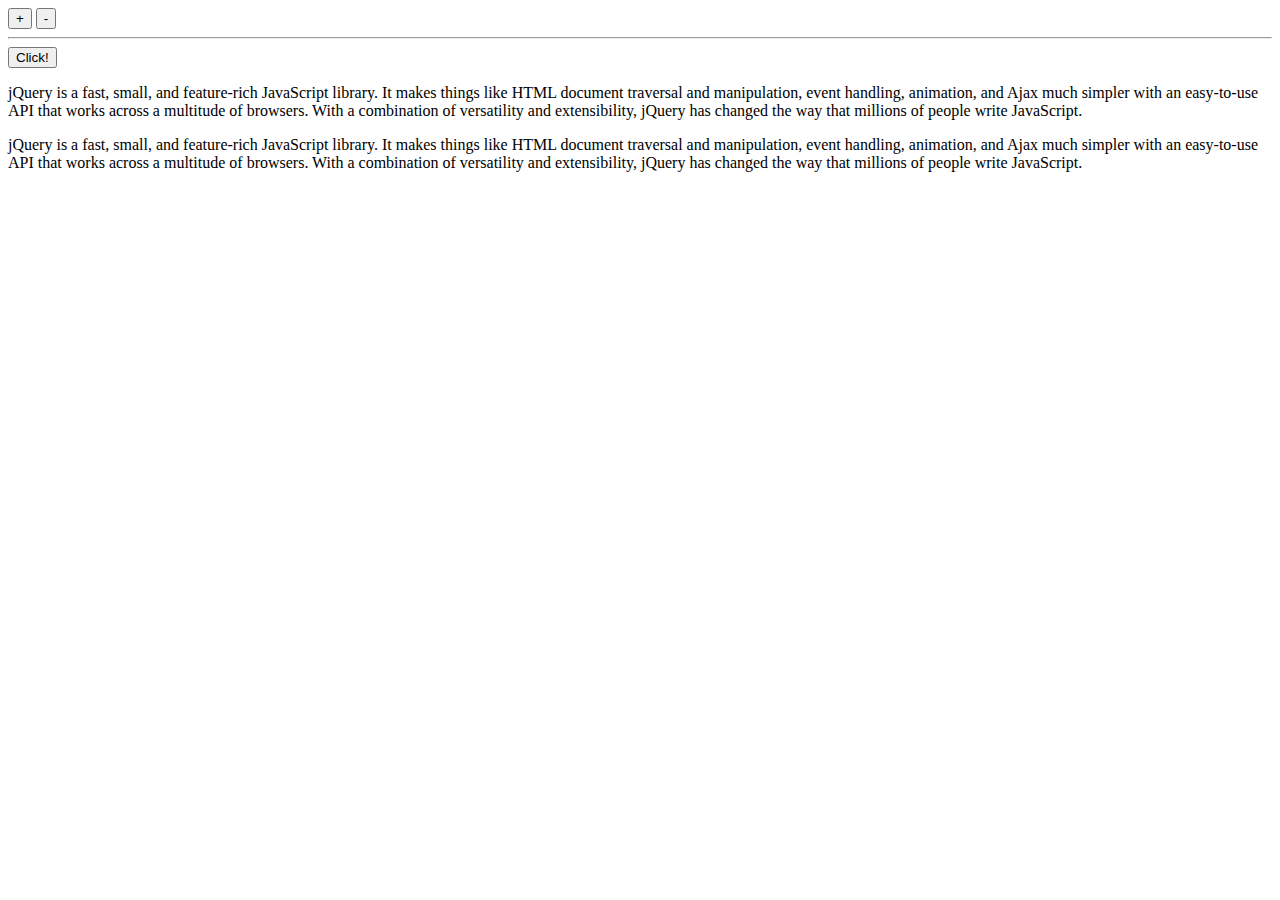
<file: index.html>
<!DOCTYPE html>
<html>
    
  <head>
        
        <title>jQuery</title>
        <script src="js/jquery-3.3.1.js"></script>
  
       <script>
          $(function(){
              
              
            
              $("#btn").click(function(){
                  $("#content").html("<h3>Welcome to jQuery world...</h3>");
              });
              
          $("p").hover(function(){
              $(this).css("background-color","yellow");
              
         });
                 
           $("p").mouseleave(function(){
              $(this).css("background-color","white");       
                 
           });
              
              size = 16;
          
      $("#plus").click(function(){
          $("body").css("font-size",size++);
      });
              
              
      $("#minus").click(function(){
          $("body").css("font-size",size--);
      });
              
          });
          
        
       </script>  
  </head>  
        
    <body>
        <button id="plus"> + </button>
        <button id="minus"> - </button>
        <hr>
        
       
        
        <button id="btn">Click!</button>
        <div id="content"></div>
        
       
           
            
             
              
               
       <p>
           
            jQuery is a fast, small, and feature-rich JavaScript library. It makes things like HTML document traversal and manipulation, event handling, animation, and Ajax much simpler with an easy-to-use API that works across a multitude of browsers. With a combination of versatility and extensibility, jQuery has changed the way that millions of people write JavaScript.
            
            
        </p>
        
       <p>
           
            jQuery is a fast, small, and feature-rich JavaScript library. It makes things like HTML document traversal and manipulation, event handling, animation, and Ajax much simpler with an easy-to-use API that works across a multitude of browsers. With a combination of versatility and extensibility, jQuery has changed the way that millions of people write JavaScript.
            
            
        </p>
         
        
        
    </body>
    
    
    
    
    
</html>
</file>
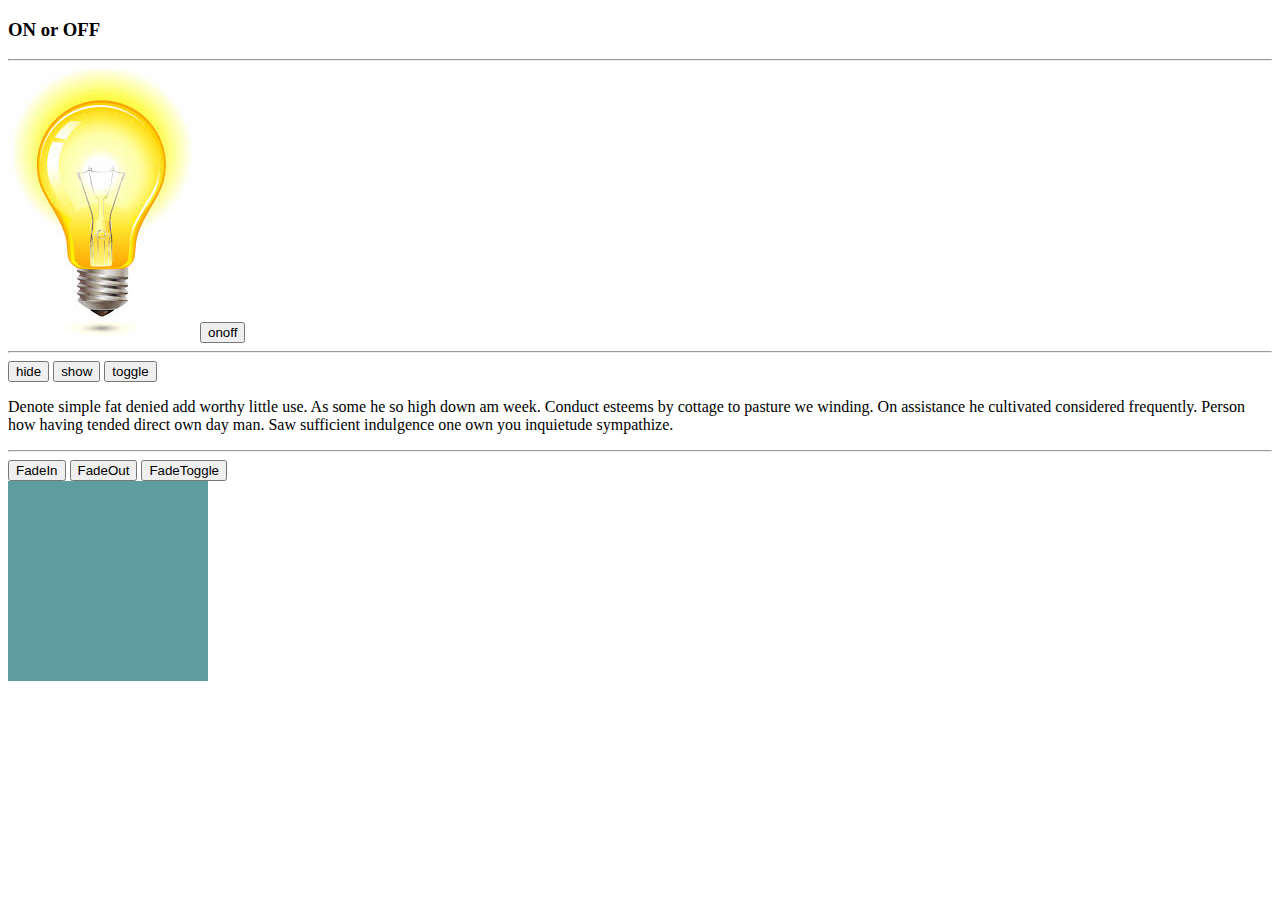
<file: onoffindex.html>
<!DOCTYPE html>
<html>
    
  <head>
        
        <title>jQuery Demo</title>
        <script src="js/jquery-3.3.1.js"></script>
        <script src="js/onoff.js"></script>
        
        
        
    </head>
               
        
  
       <body>
          
          
        <h3> ON  or OFF </h3>  
          <hr>
          <img src="images/on.jpg" >  
          
           <style>
            #box1{
                width:200px;
                height:200px;
                background-color:cadetblue;
            }
            
           
           
           </style>
           
                
           <button id="onoff"> onoff </button>
           <hr>
           <button id = "btnhide"> hide</button>
           <button id="btnshow">show</button>
           <button id="btntoggle">toggle</button>
           <p id="randomtext">
               
               Denote simple fat denied add worthy little use. As some he so high down am week. Conduct esteems by cottage to pasture we winding. On assistance he cultivated considered frequently. Person how having tended direct own day man. Saw sufficient indulgence one own you inquietude sympathize. 
               
               
               
               
               
           </p>
           
           <hr>
           <button id="btnfadein">FadeIn</button>
           <button id="btnfadeout">FadeOut</button>
           <button id="btnfadetoggle">FadeToggle</button>
           
           <div id="box1"></div>
          
           
           
       </body>
       
</html>
</file>
